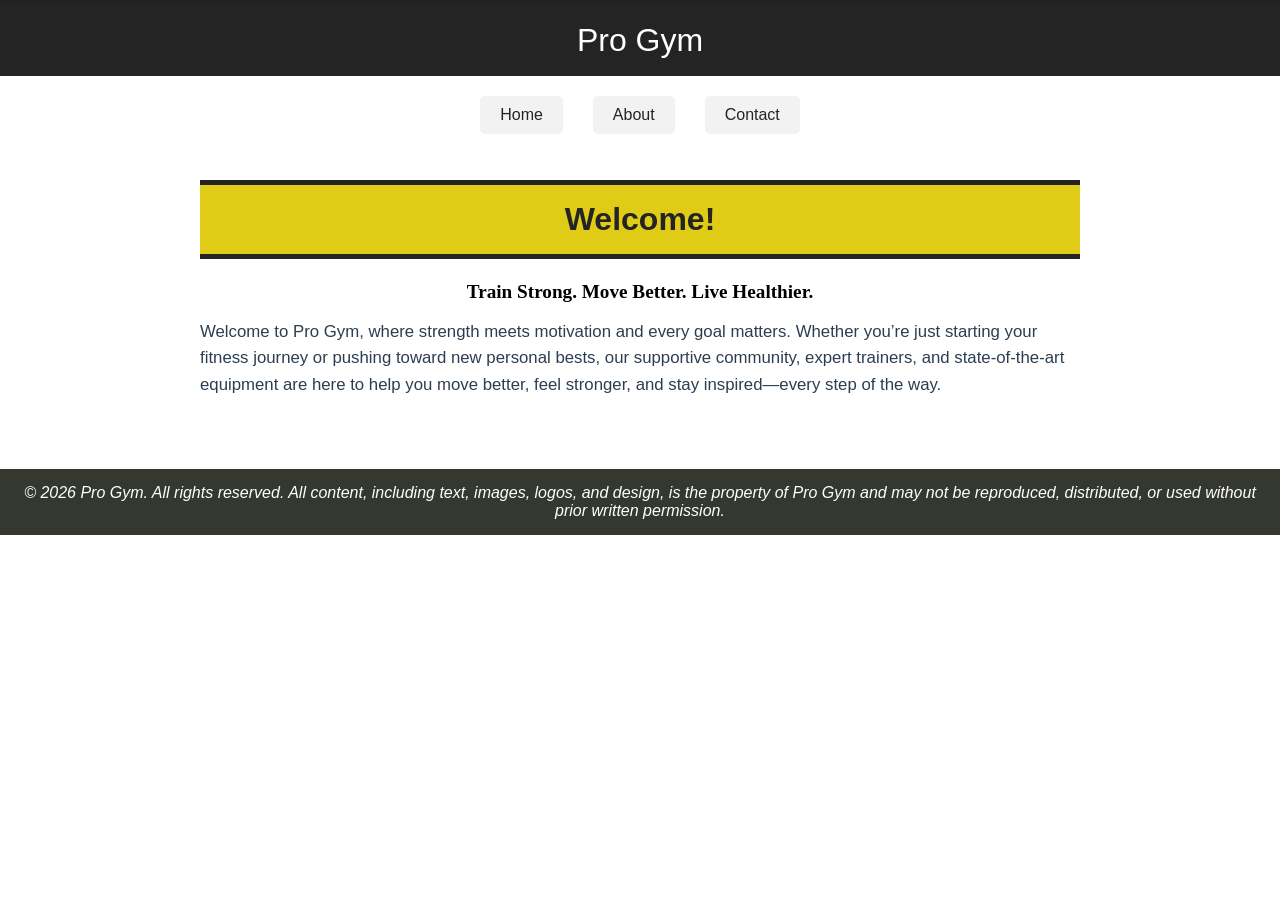
<file: index.html>
<!DOCTYPE html>
<html lang="en">
    <head>
        <title>Pro Gym</title>
        <link rel="stylesheet" href="progym.css"/>
        
    </head>
    <body>
        <header>
            <p class="highlight">Pro Gym</p>
           
        </header>
        <nav>
            <a href="index.html">Home</a>
            <a href="about.html">About</a>
            <a href="contact.html">Contact</a>
        </nav>
        <main>
            <h1>Welcome!</h1>
            <h2>Train Strong. Move Better. Live Healthier.</h2>
            <p1>Welcome to Pro Gym, where strength meets motivation and every goal matters. Whether you’re just starting your fitness journey or pushing toward new personal bests, our supportive community, expert trainers, and state-of-the-art equipment are here to help you move better, feel stronger, and stay inspired—every step of the way.</p1>
            <br />
            <br />
        </main>
        <footer>
            <i>© 2026 Pro Gym. All rights reserved.
                All content, including text, images, logos, and 
                design, is the property of Pro Gym and may not be 
                reproduced, distributed, or used without prior 
                written permission.</i>
        </footer>
    </body>
</html>
</file>
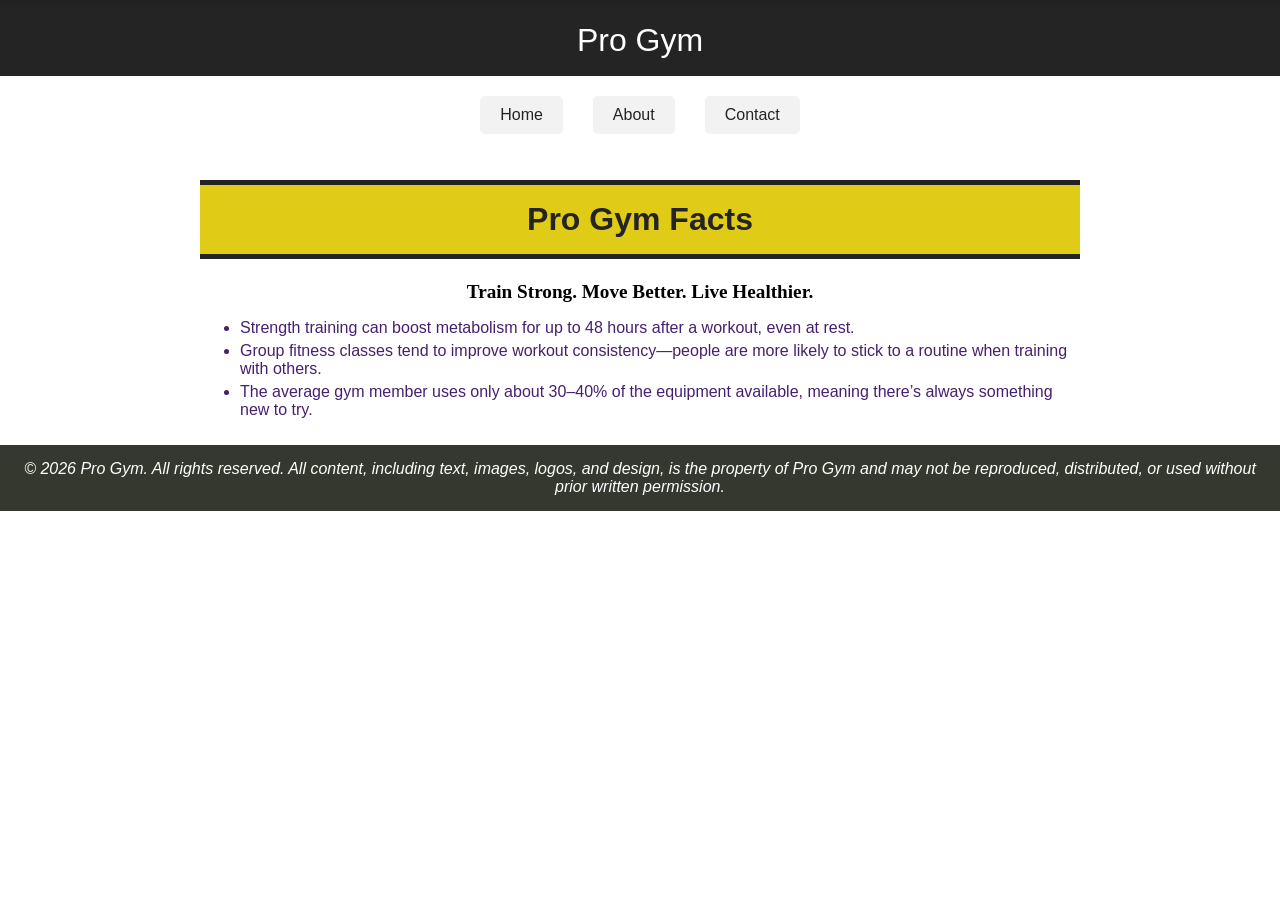
<file: about.html>
<!DOCTYPE html>
<html lang="en">
    <head>
        <title>About</title>
        <link rel="stylesheet" href="progym.css" />
    </head>
    <body>
        <header>
            <p class="highlight"> Pro Gym</p>
        </header>
        <nav>
            <a href="index.html">Home</a>
            <a href="about.html">About</a>
            <a href="contact.html">Contact</a>
        </nav>
        <main>
            <h1>Pro Gym Facts</h1>
            <h2>Train Strong. Move Better. Live Healthier.</h2>
            <ul>
                <li>Strength training can boost metabolism for up to 48 hours after a workout, even at rest.</li>
                <li>Group fitness classes tend to improve workout consistency—people are more likely to stick to a routine when training with others.</li>
                <li>The average gym member uses only about 30–40% of the equipment available, meaning there’s always something new to try.</li>
            </ul>
        </main>
        <footer>
            <i>© 2026 Pro Gym. All rights reserved. 
                All content, including text, images, logos, and 
                design, is the property of Pro Gym and may not 
                be reproduced, distributed, or used without prior 
                written permission.</i>
        </footer>
    </body>
</html>
</file>
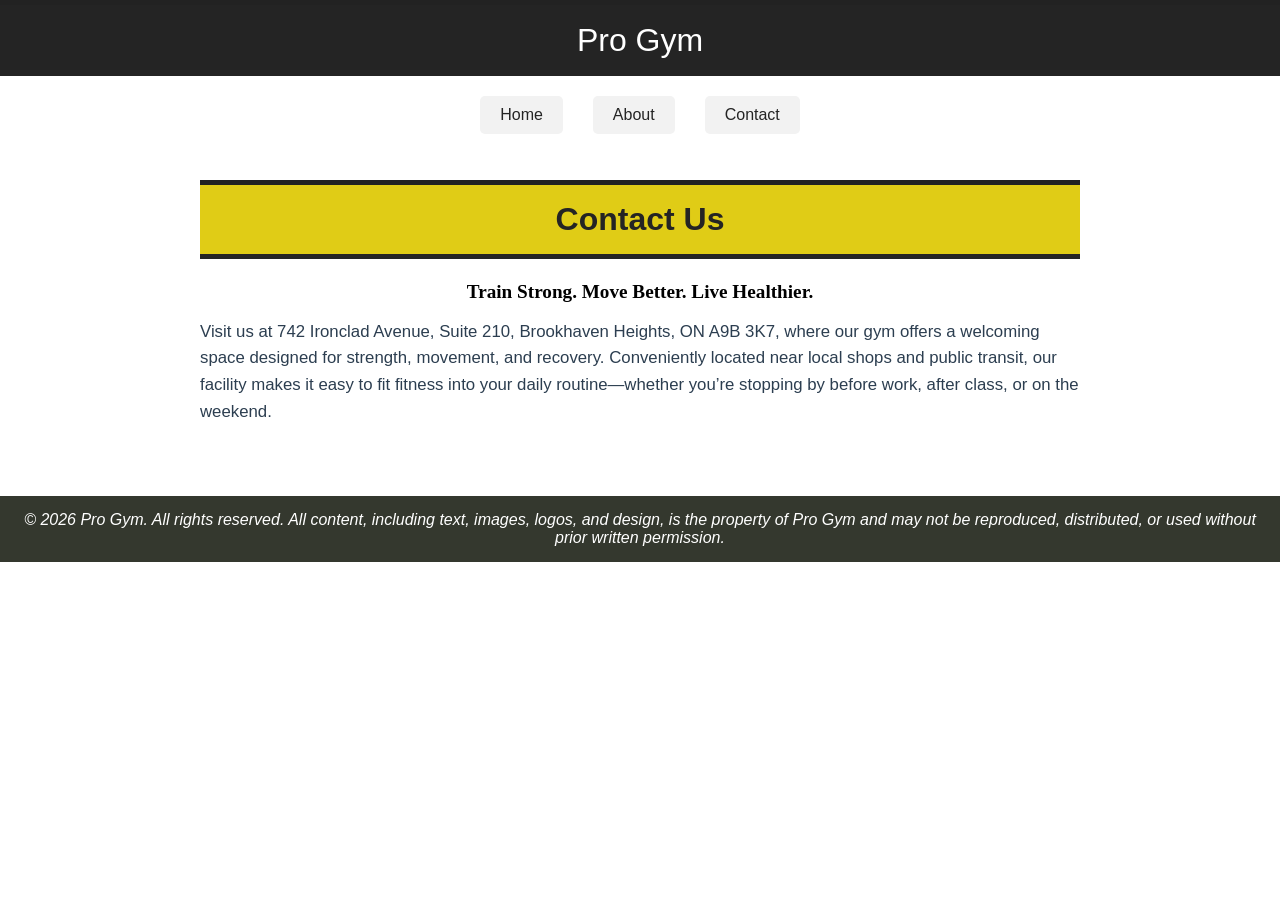
<file: contact.html>
<!DOCTYPE html>
<html lang="en">
    <head>
        <title>Contact</title>
        <link rel="stylesheet" href="progym.css" />
    </head>
    <body>
        <header>
            <p class="highlight">Pro Gym</p>
        </header>
        <nav>
            <a href="index.html">Home</a>
            <a href="about.html">About</a>
            <a href="contact.html">Contact</a>
        </nav>
        <main>
            <h1>Contact Us</h1>
            <h2>Train Strong. Move Better. Live Healthier.</h2>
            <p1>Visit us at 742 Ironclad Avenue, Suite 210, Brookhaven Heights, ON A9B 3K7, where our gym offers a welcoming space designed for strength, movement, and recovery. Conveniently located near local shops and public transit, our facility makes it easy to fit fitness into your daily routine—whether you’re stopping by before work, after class, or on the weekend.</p1>
            <br />
            <br />
        </main>
        <footer>
            <i>© 2026 Pro Gym. All rights reserved. All content, 
                including text, images, logos, and design, is the 
                property of Pro Gym and may not be reproduced, 
                distributed, or used without prior written 
                permission.</i>
        </footer>
    </body>
</html>
</file>
<file: progym.css>
* {
  box-sizing: border-box;
}

body {
  margin: 0;
  font-family: Arial, sans-serif;
}

p {
  color: #2c3e50;
  line-height: 1.6;
  margin-bottom: 1.4em;
  font-size: 1.05rem;
}

p1 {
  display: block;
  color: #2c3e50;
  line-height: 1.6;
  margin-bottom: 1.4em;
  font-size: 1.05rem;
}

main {
  padding: 10px;
}

ul li {
  margin-bottom: 5px;
  color: #452070;
}

.highlight {
  background-color: #242424;
  font-size: 200%;
  color: #ffffff;
  text-align: center;
  border-top: 5px solid #222;
  padding: 10px;
  margin: 0;
}

/*Mobile-375px*/
nav {
  display: flex;
  flex-direction: column;
  align-items: center;
  gap: 10px;
  margin: 20px 0;
}

nav a {
  display: block;
  width: 80%;
  text-align: center;
  padding: 12px;
  text-decoration: none;
  color: #242424;
  background-color: #f2f2f2;
  border-radius: 5px;

  transition: all 0.3s ease;
}

nav a:hover,
nav a:focus {
  background-color: rgb(255, 250, 179);
  transform: scale(1.05);
  outline: none;
}

h1 {
  font-size: 200%;
  background: #e0cc16;
  color: #242424;
  text-align: center;
  padding: 1rem;
  border-top: 5px solid #222;
  border-bottom: 5px solid #242424;
  margin-top: 1rem;
}

h2 {
  font-size: 120%;
  font-family: cursive;
  text-align: center;
}

footer {
  background-color: #34382e;
  color: white;
  text-align: center;
  padding: 15px;
}

/*Tablet-768px+*/
@media (min-width: 768px) {

  nav {
    flex-direction: row;
    justify-content: center;
  }

  nav a {
    width: auto;
    padding: 10px 20px;
  }

  main {
    max-width: 700px;
    margin: 0 auto;
  }
}

/* Desktop-1024px*/
@media (min-width: 1024px) {

  nav {
    justify-content: center;
    gap: 30px;
  }

  main {
    max-width: 900px;
  }

  nav a:hover {
    transform: scale(1.1);
  }
}
</file>
